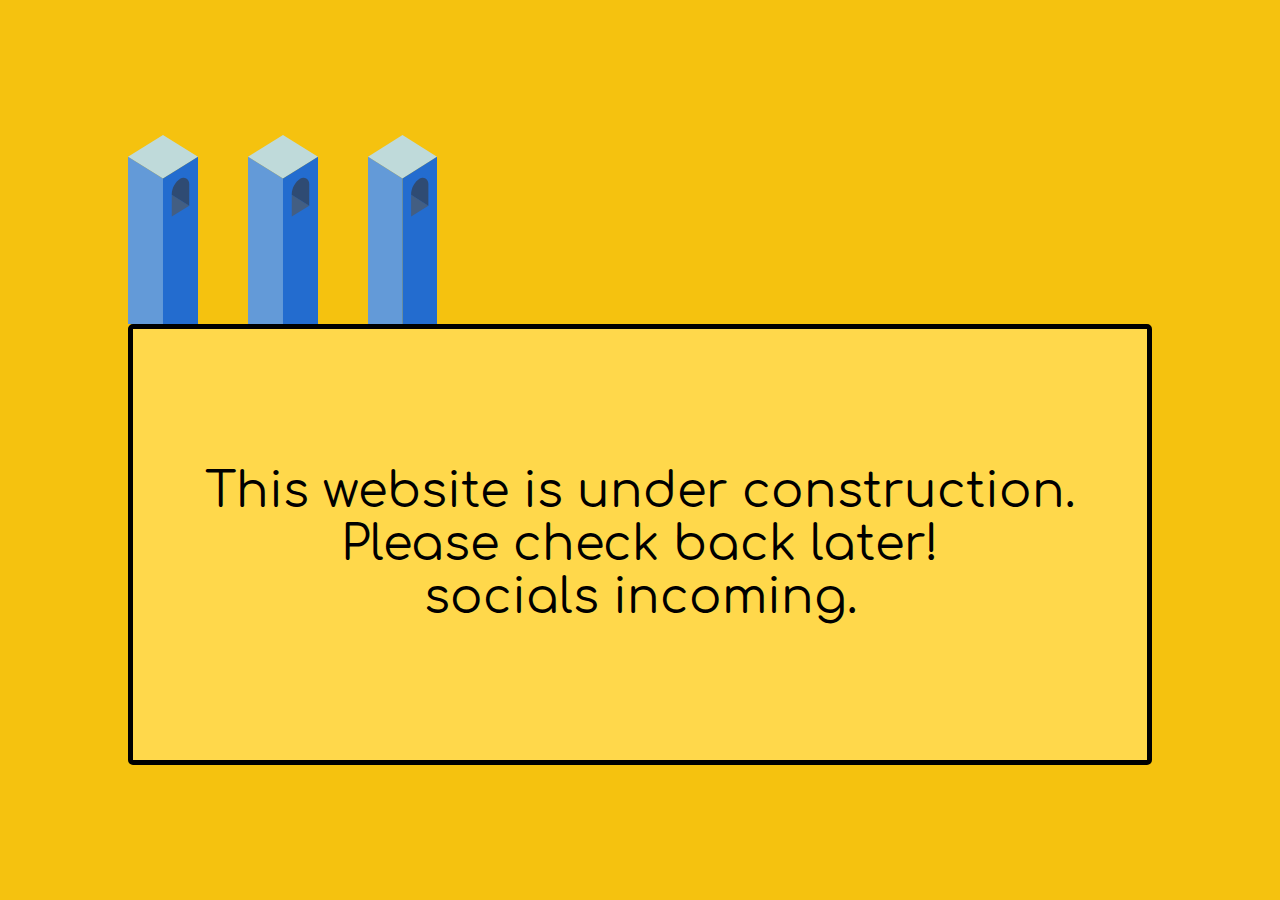
<file: index.html>
<!DOCTYPE html>
<html>

<head>
    <title>𝒽𝑜𝓂𝑒𝓅𝒶𝑔𝑒</title>
    <meta http-equiv="Cache-Control" content="no-cache, no-store, must-revalidate" />
    <meta http-equiv="Pragma" content="no-cache" />
    <meta http-equiv="Expires" content="0" />
    <meta charset="UTF-8">
    <link rel="stylesheet" type="text/css" href="style.css?v=1.0">
</head>

<body>
    <div class="outer-content-container">
        <div class="navbar">
            <img class="navitem" src="tower.svg" alt="an isometric design of a blue tower">
            <img class="navitem" src="tower.svg" alt="an isometric design of a blue tower">
            <img class="navitem" src="tower.svg" alt="an isometric design of a blue tower">
        </div>
        <div class="main-content-container">
            This website is under construction.<br>Please check back later!
            <br>socials incoming.
        </div>
    </div>
</body>

</html>
</file>
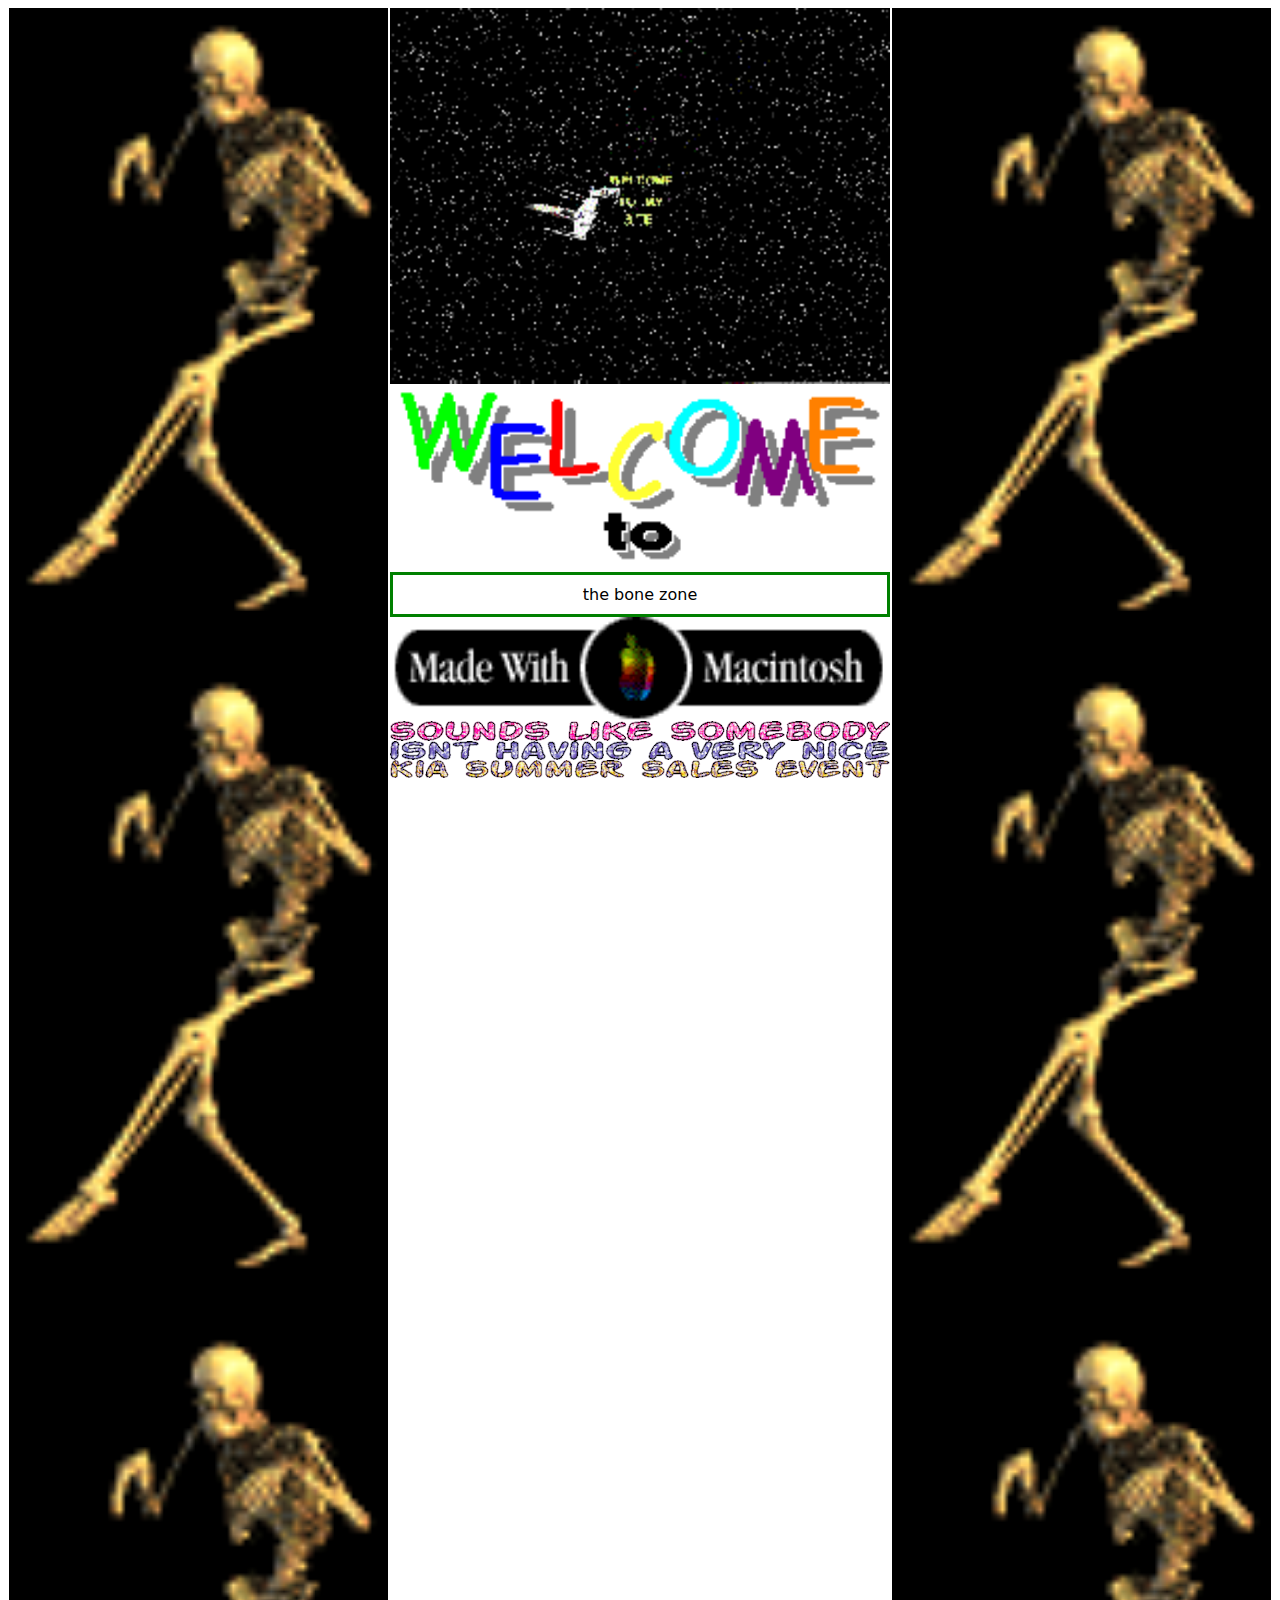
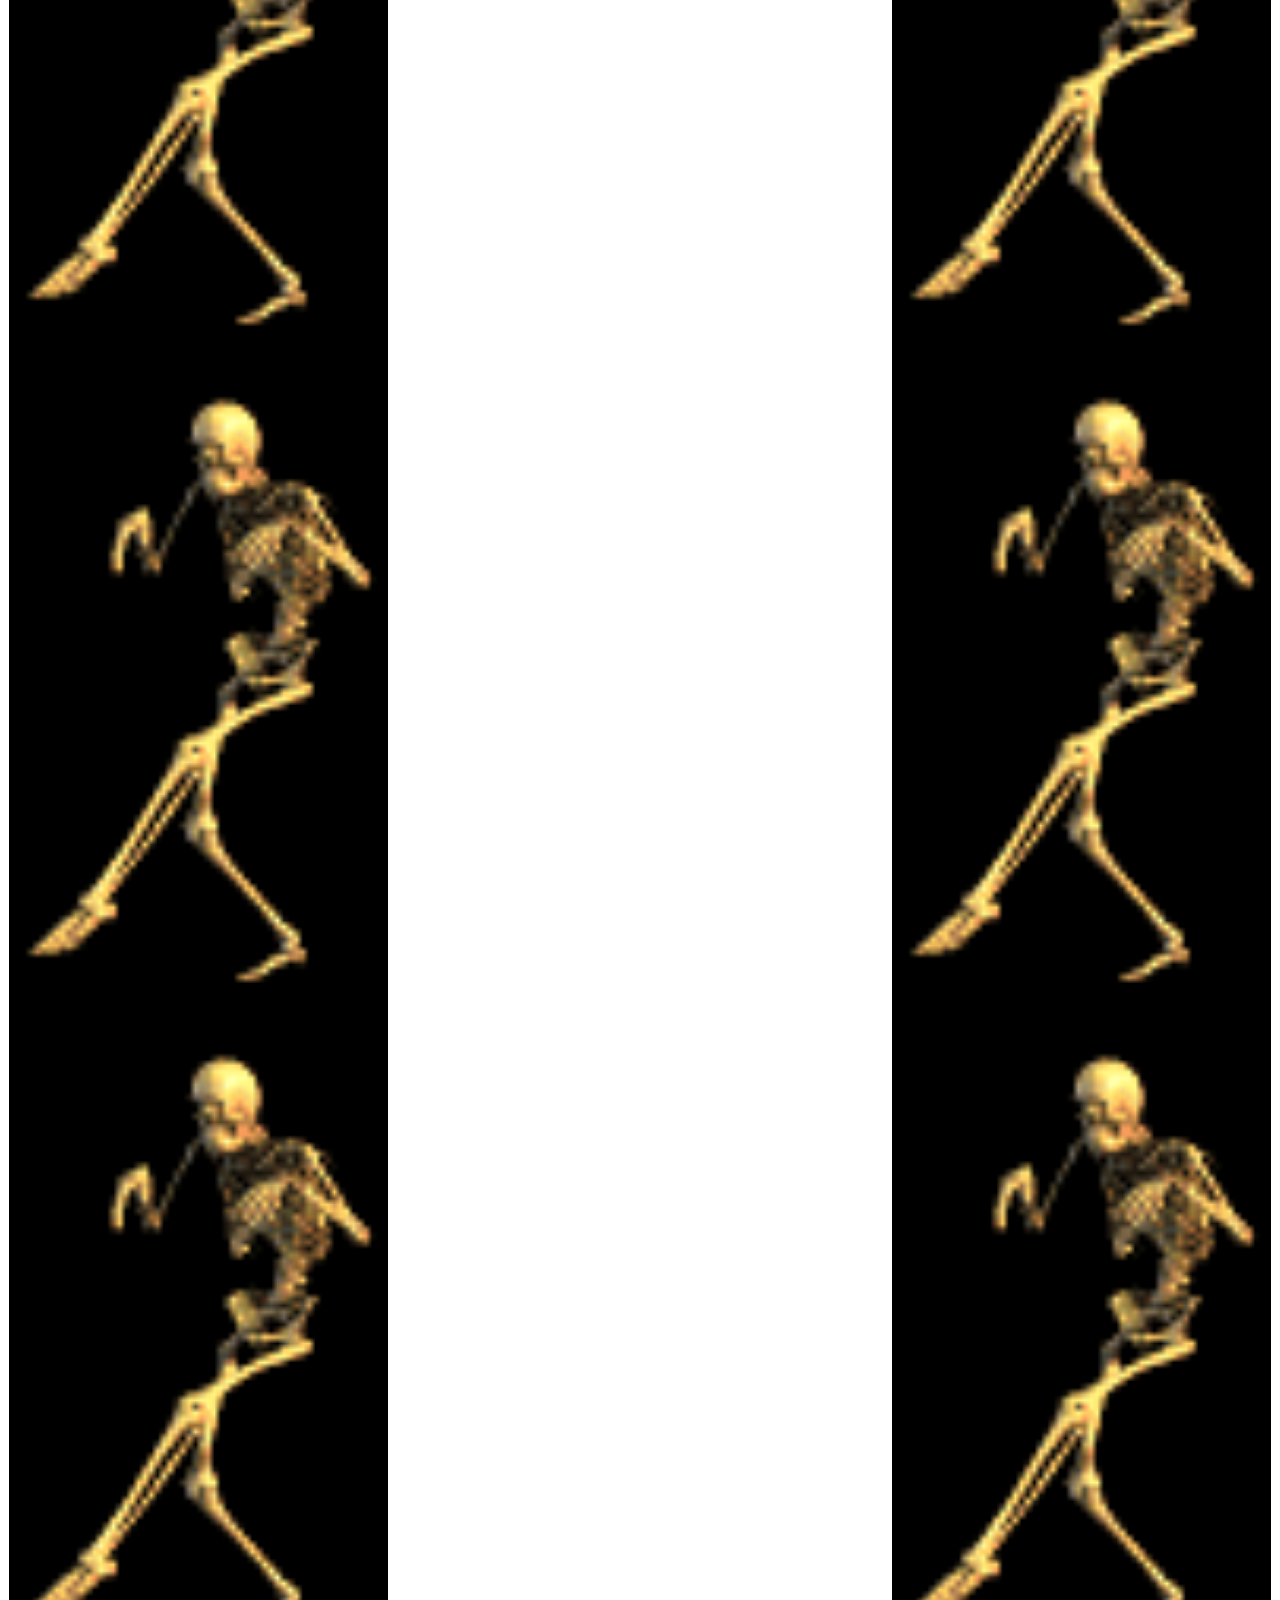
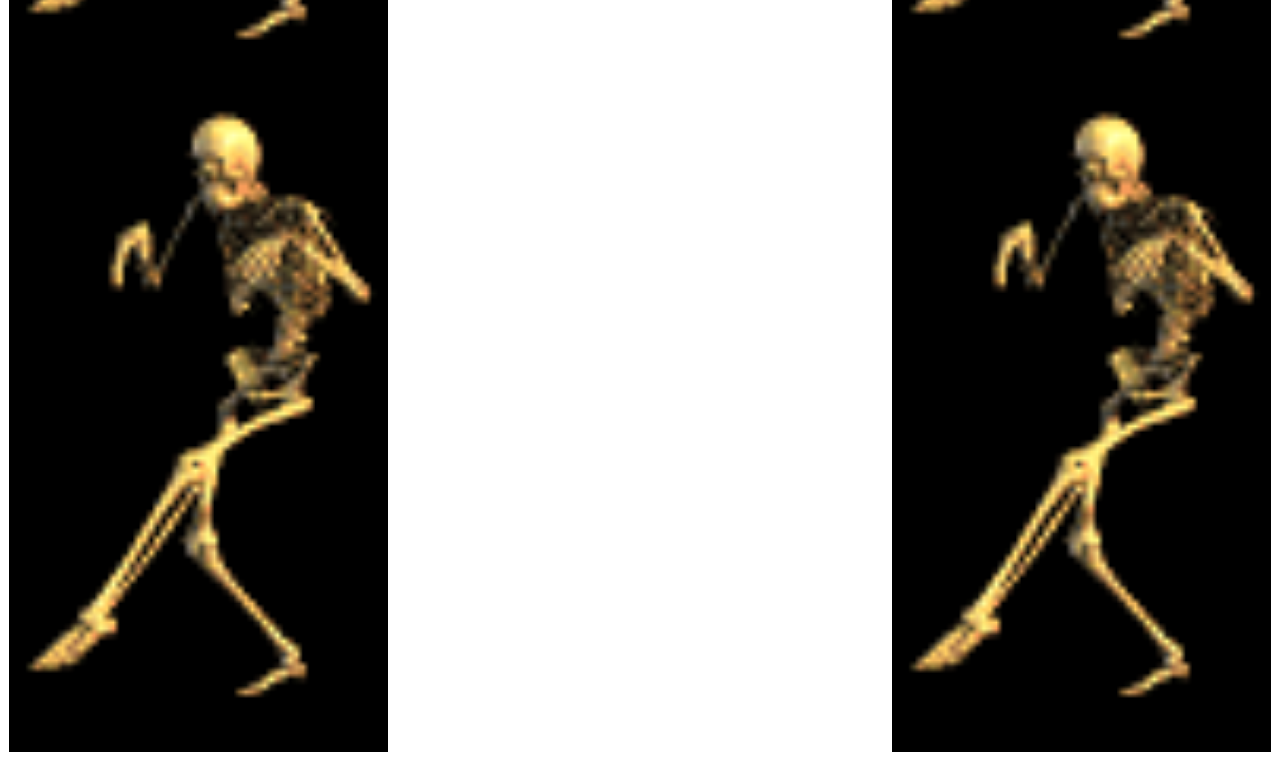
<file: bonezone/index.html>
<html>

<head>
    <link rel="stylesheet" href="silly/style.css">
</head>

<body>
    <div class="total">
        <div class="left">
            <img src="silly/skeleton4.gif" class="centerpic">

            <img src="silly/skeleton4.gif" class="centerpic">

            <img src="silly/skeleton4.gif" class="centerpic">

            <img src="silly/skeleton4.gif" class="centerpic">

            <img src="silly/skeleton4.gif" class="centerpic">

            <img src="silly/skeleton4.gif" class="centerpic">
        </div>

        <div class="mid">
            <img src="silly/welcome.gif" class="centerpic">

            <img src="silly/welcomeb.gif" class="centerpic">

            <div class="maintext"> the bone zone </div>

            <img src="silly/madewithmac.gif" class="centerpic">

	    <img src="silly/one.gif" class = "centerpic">

<img src="silly/two.gif" class = "centerpic">	
<img src="silly/three.gif" class = "centerpic">
        </div>
        <div class="right">
            <img src="silly/skeleton4.gif" class="centerpic">

            <img src="silly/skeleton4.gif" class="centerpic">

            <img src="silly/skeleton4.gif" class="centerpic">

            <img src="silly/skeleton4.gif" class="centerpic">

            <img src="silly/skeleton4.gif" class="centerpic">

            <img src="silly/skeleton4.gif" class="centerpic">
        </div>
    </div>
</body>

</html>
</file>
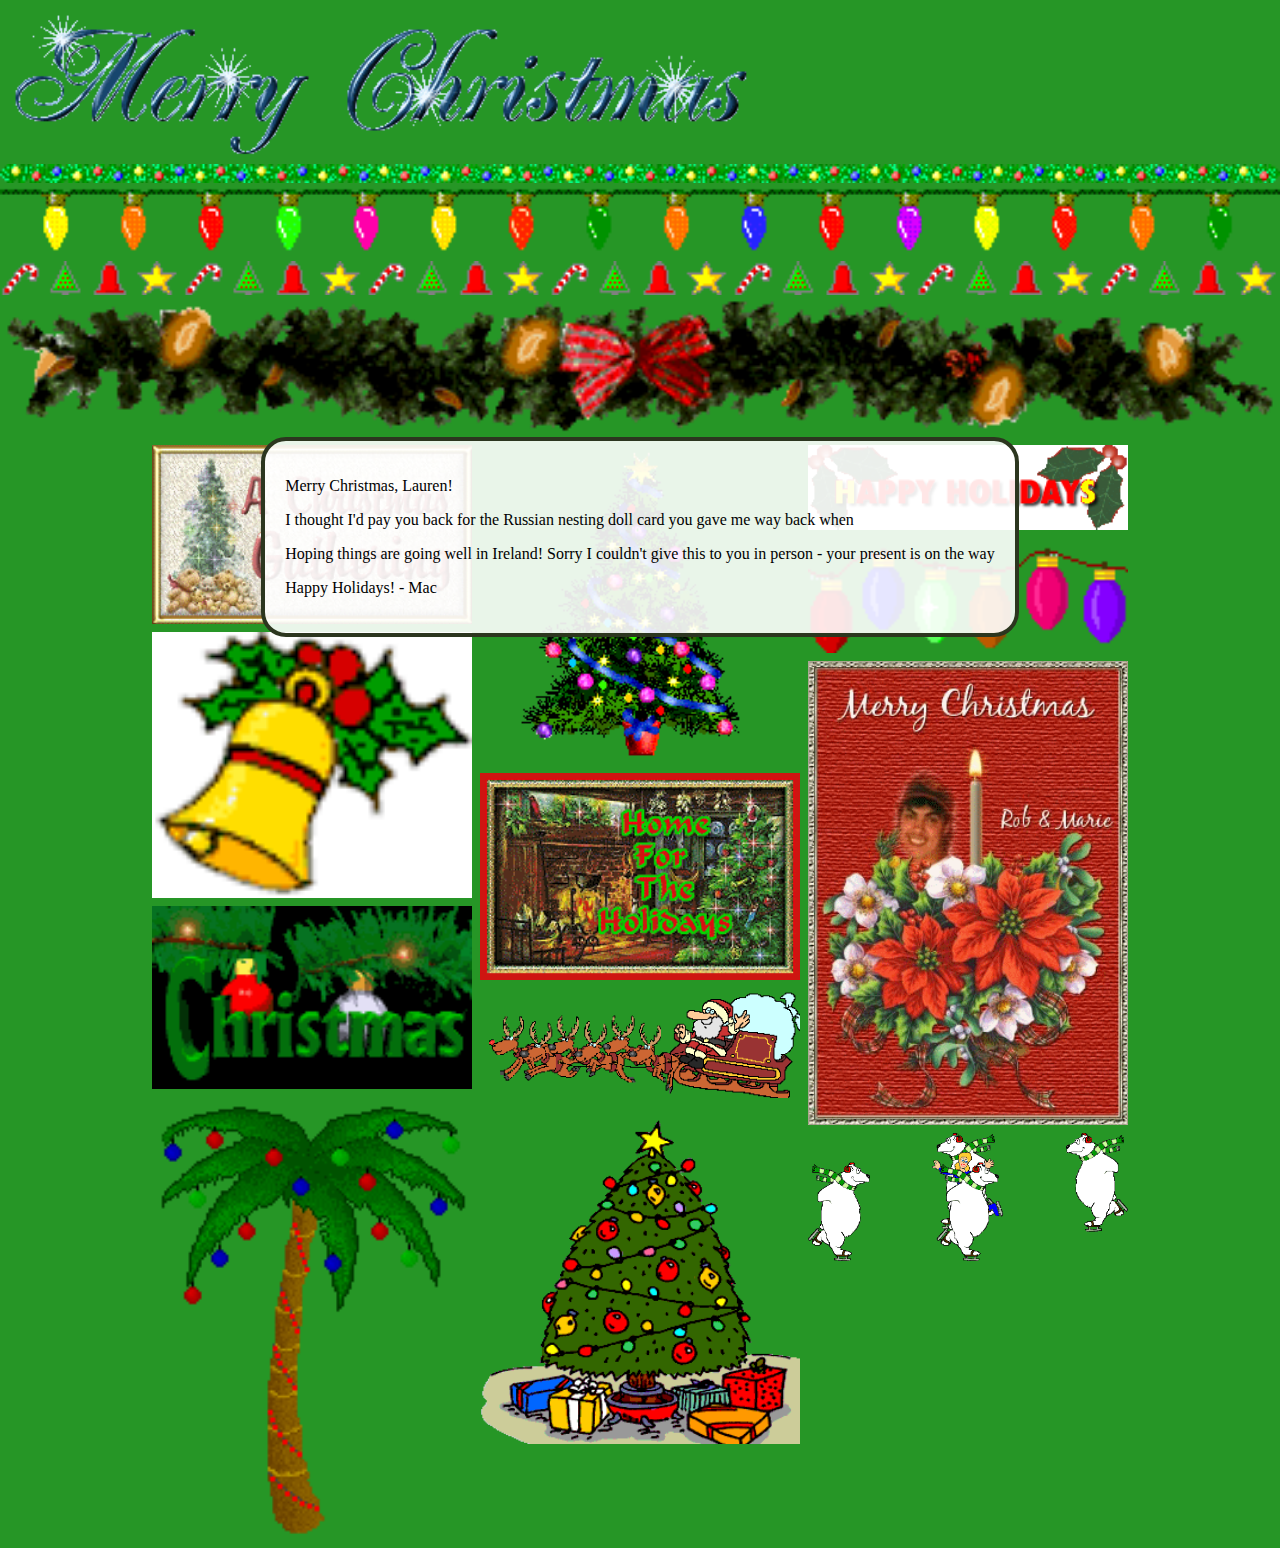
<file: card/index.html>
<!DOCTYPE html>
<html lang="en">

<head>
    <meta charset="UTF-8">
    <meta name="viewport" content="width=device-width, initial-scale=1.0">
    <meta http-equiv="X-UA-Compatible" content="ie=edge">
    <title>𝔩𝔞𝔲𝔯𝔢𝔫'𝔰 𝔠𝔞𝔯𝔡</title>
    <link rel="stylesheet" href="style.css">
</head>

<body>
    <img class="header" src="a_snow_head-blue.gif"><br>
    <img src="animated172.gif">
    <img src="christmaslights.gif">
    <img src="christmasline2.gif">
    <img src="christmas005.gif">
    <div class="card">
        <div class="cardtext">
            <p>Merry Christmas, Lauren!</p>
            <p>I thought I'd pay you back for the Russian nesting doll card you gave me way back when</p>
            <p>Hoping things are going well in Ireland! Sorry I couldn't give this to you in person - your present is on the way</p>
            <p>Happy Holidays! - Mac</p>
        </div>
    </div>
    <div class="row">
        <div class="column">
            <img src="xgath_wrani.gif">
            <img src="XmasBell.gif">
            <img src="christmassmblk.gif">
            <img src="christmasxpalm01.gif">
        </div>
        <div class="column">
            <img src="big_christmas_tree.gif">
            <img src="home4holwrani.gif">
            <img src="christmas04.gif">
            <img src="Christmastree.gif">
        </div>
        <div class="column">
            <img src="christmas02.gif">
            <img src="xlites.gif">
            <img src="ChristmasRobNorthrop.gif">
            <img src="ansanta.gif">
        </div>
    </div>
</body>

</html>
</file>
<file: style.css>
@font-face {
    font-family: 'Comfortaa-Light';
    src: url('Comfortaa-Light.ttf') format('truetype');
    font-family: 'Comfortaa-Regular';
    src: url('Comfortaa-Regular.ttf') format('truetype');
}

.outer-content-container {
    display: flex;
    flex-direction: column;
    width: 80vw;
    height: 70vh;
}

.navbar {
    height: 30%;
    display: flex;
    align-content: flex-end;
}

.main-content-container {
    display: flex;
    text-align: center;
    align-items: center;
    justify-content: center;
    background-color: #ffd84b;
    border-radius: 5px;
    border: 5px solid black;
    font-family: "Comfortaa-Regular", sans-serif;
    font-size: 3em;
    height: 80%
}

.navitem {
    margin-right: 50px
}

body {
    background-color: #F5C20F;
    display: flex;
    align-items: center;
    justify-content: center;
    height: 100vh;
    margin-bottom: 0;
    margin-top: 0;
}
</file>
<file: bonezone/silly/style.css>
.centerpic {
    display: flex;
    margin-left: auto;
    margin-right: auto;
    width: 100%
}

.total {
    display: flex;
    width: 100%;
    justify-content: space-around;
}

.left {
    width: 30%
}

.right {
    width: 30%
}

.maintext {
    margin: auto;
    text-align: center;
    font-family: "Comic Sans MS", sans;
    border: 3px solid green;
    padding: 10px;
}
</file>
<file: card/style.css>
.row {
    display: flex;
    flex-wrap: wrap;
    padding: 0 0px;
    justify-content: center;
}

body {
    margin: auto;
    background-color: #269626
}

img {
    width: 100%;
}

.card {
    display: flex;
    justify-content: center;
}

.cardtext {
    z-index: 10;
    max-width: 60%;
    position: absolute;
    background-color: rgb(255, 255, 255, 0.9);
    padding: 20px;
    border-radius: 25px;
    border: 4px solid #2c361f;
}


/* Create four equal columns that sits next to each other */

.column {
    flex: 30%;
    max-width: 30%;
    padding: 0 4px;
}

.column img {
    margin-top: 8px;
    vertical-align: middle;
    width: 100%;
}


/* Responsive layout - makes a two column-layout instead of four columns */

@media screen and (max-width: 10000px) {
    .header {
        max-width: 60%;
    }
    .column {
        flex: 25%;
        max-width: 25%;
    }
}

@media screen and (max-width: 900px) {
    .column {
        flex: 28%;
        max-width: 28%;
    }
}


/* Responsive layout - makes the two columns stack on top of each other instead of next to each other */

@media screen and (max-width: 600px) {
    .header {
        max-width: 100%;
    }
    .column {
        flex: 30%;
        max-width: 30%;
    }
}
</file>
